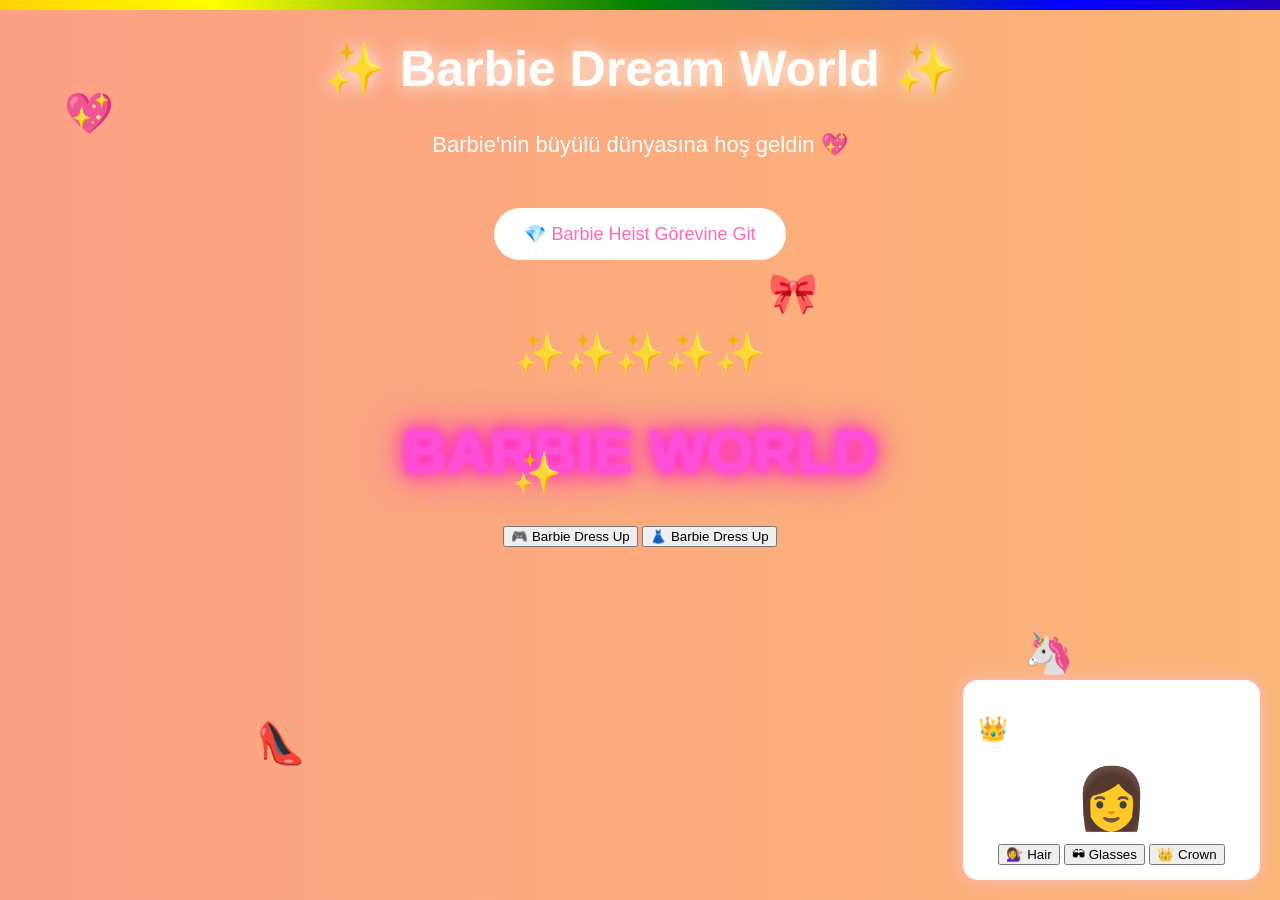
<file: index.html>
<!DOCTYPE html>
<html lang="tr">
<head>

<meta charset="UTF-8">
<title>Barbie Dream World</title>

<link rel="stylesheet" href="style.css">

</head>

<body>

<h1 class="title">✨ Barbie Dream World ✨</h1>

<p class="subtitle">Barbie'nin büyülü dünyasına hoş geldin 💖</p>

<div class="menu">
<a href="heist.html">
<button class="pinkButton">💎 Barbie Heist Görevine Git</button>
</a>
</div>

<div class="sparkles">✨✨✨✨✨</div>

<div class="rainbow"></div>
<div id="unicornContainer"></div>
<div id="heartContainer"></div>
<div id="cornerUnicorn">🦄</div>

<h1 class="barbieLogo">BARBIE WORLD</h1>

<div class="stickers">
<div class="sticker">💖</div>
<div class="sticker">🦄</div>
<div class="sticker">🎀</div>
<div class="sticker">👠</div>
<div class="sticker">✨</div>
</div>

<div class="avatarMaker">

<h2>👑 Barbie Avatar Maker</h2>

<div id="avatarPreview">👩</div>

<button onclick="setHair()">💇‍♀️ Hair</button>
<button onclick="setGlasses()">🕶 Glasses</button>
<button onclick="setCrown()">👑 Crown</button>

</div>

<button onclick="location.href='dressup.html'">
🎮 Barbie Dress Up
</button>

<button onclick="window.location.href='dress.html'">
👗 Barbie Dress Up
</button>

<script src="script.js"></script>

</body>
</html>
</file>
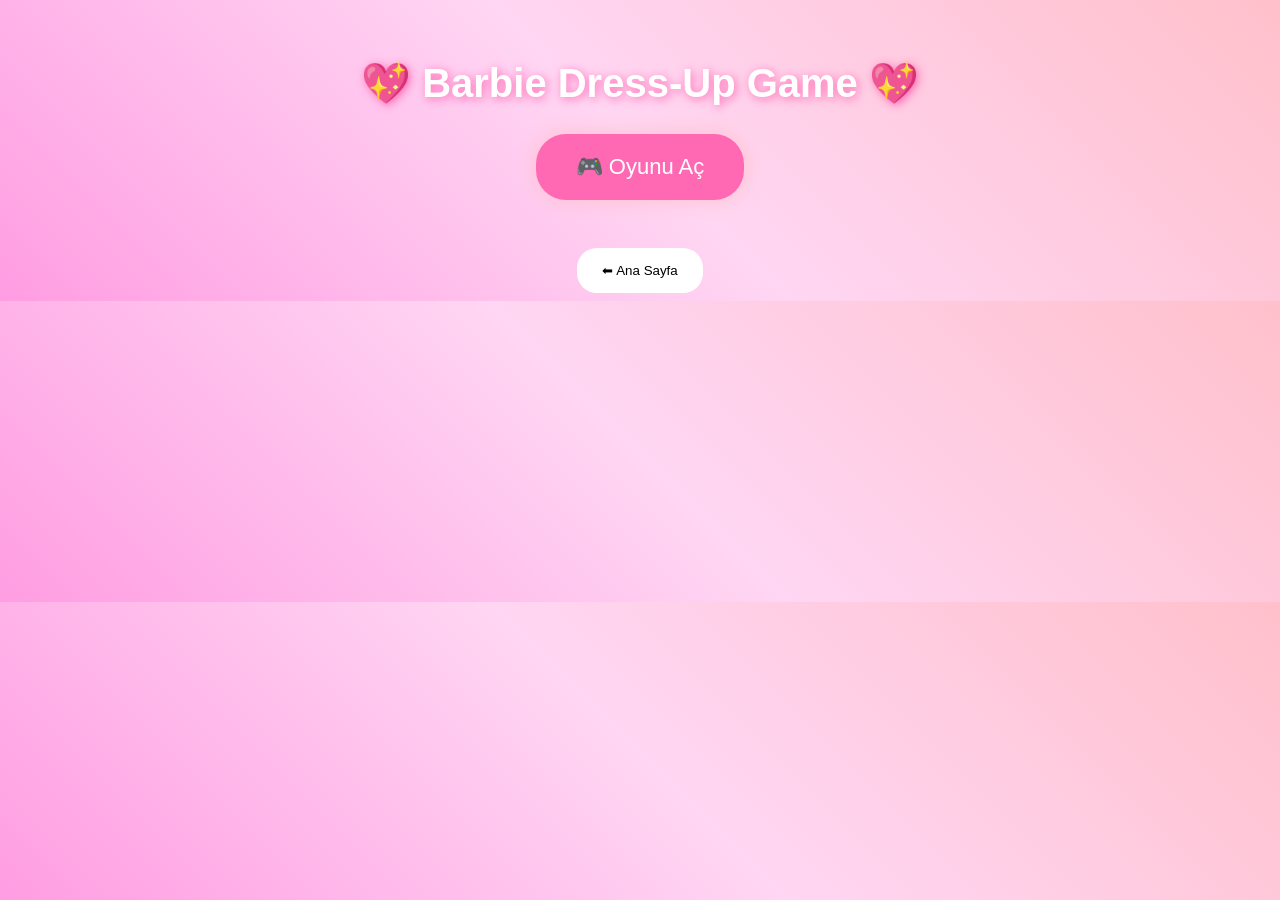
<file: dress.html>
<!DOCTYPE html>
<html lang="tr">
<head>
<meta charset="UTF-8">
<title>Barbie Dress Up</title>

<style>

body{
background:linear-gradient(45deg,#ff9de2,#ffd6f3,#ffc0cb);
text-align:center;
font-family:Arial;
}

h1{
color:white;
font-size:40px;
text-shadow:2px 2px 10px hotpink;
margin-top:60px;
}

.playbtn{
padding:20px 40px;
font-size:22px;
background:hotpink;
color:white;
border:none;
border-radius:30px;
cursor:pointer;
box-shadow:0 0 20px pink;
}

.playbtn:hover{
background:#ff1493;
}

.back{
margin-top:30px;
padding:15px 25px;
border:none;
background:white;
border-radius:20px;
cursor:pointer;
}

</style>
</head>

<body>

<h1>💖 Barbie Dress-Up Game 💖</h1>

<button class="playbtn"
onclick="window.open('https://www.numuki.com/game/barbie-dress-up/','_blank')">
🎮 Oyunu Aç
</button>

<br><br>

<button class="back"
onclick="window.location.href='index.html'">
⬅ Ana Sayfa
</button>

</body>
</html>
</file>
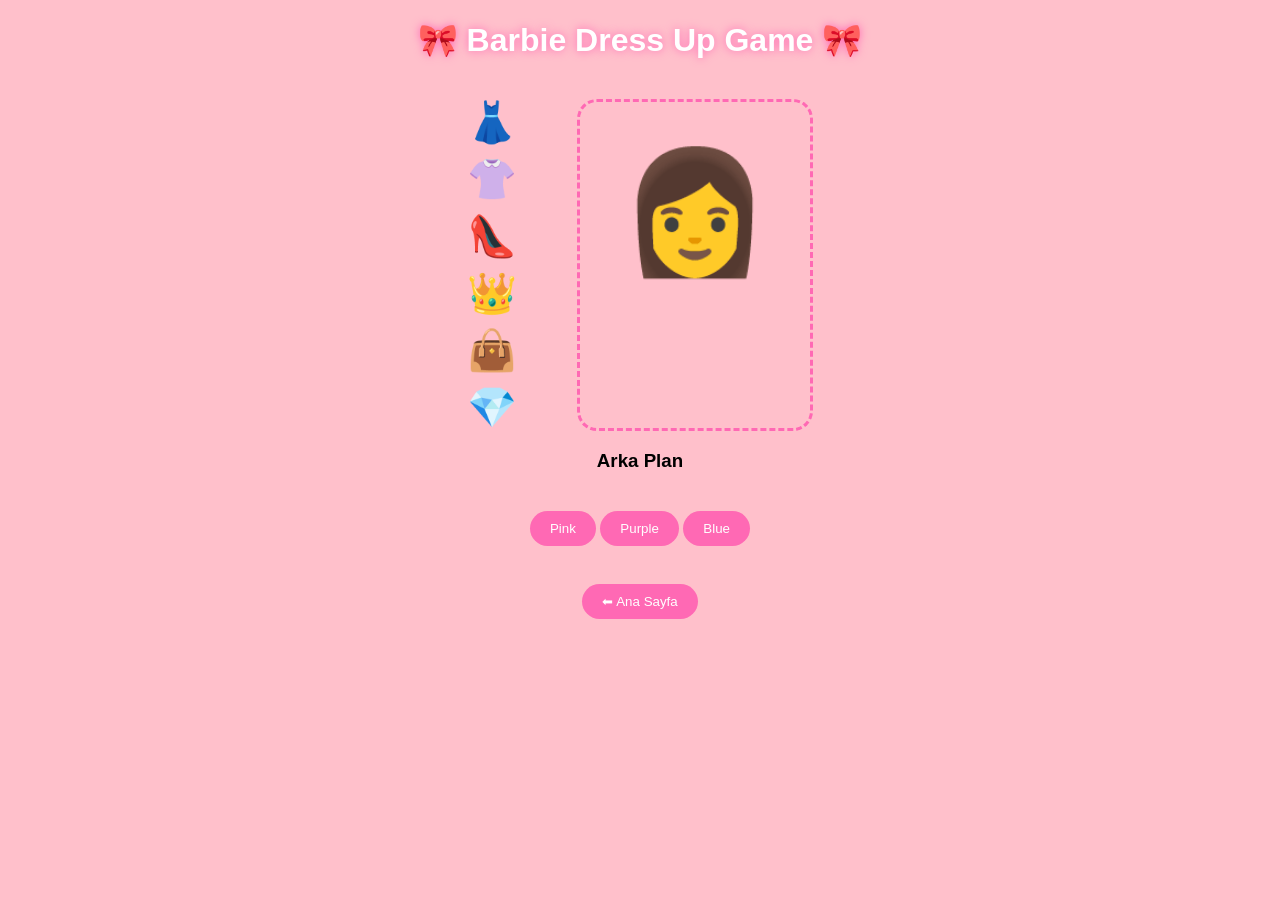
<file: dressup.html>
<!DOCTYPE html>
<html lang="tr">
<head>

<meta charset="UTF-8">
<title>Barbie Dress Up Game</title>

<style>

body{
font-family:Arial;
text-align:center;
background:pink;
}

h1{
color:white;
text-shadow:0 0 10px hotpink;
}

#game{

display:flex;
justify-content:center;
gap:60px;
margin-top:40px;

}

#barbie{

font-size:120px;
border:3px dashed hotpink;
padding:40px;
border-radius:20px;

}

.items{

display:flex;
flex-direction:column;
gap:10px;

}

.item{

font-size:40px;
cursor:grab;

}

button{

margin-top:20px;
padding:10px 20px;
border:none;
border-radius:20px;
background:hotpink;
color:white;
cursor:pointer;

}

</style>
</head>

<body>

<h1>🎀 Barbie Dress Up Game 🎀</h1>

<div id="game">

<div class="items">

<div class="item" draggable="true">👗</div>
<div class="item" draggable="true">👚</div>
<div class="item" draggable="true">👠</div>
<div class="item" draggable="true">👑</div>
<div class="item" draggable="true">👜</div>
<div class="item" draggable="true">💎</div>

</div>

<div id="barbie">👩</div>

</div>

<h3>Arka Plan</h3>

<button onclick="bg('pink')">Pink</button>
<button onclick="bg('lavender')">Purple</button>
<button onclick="bg('lightblue')">Blue</button>

<br><br>

<button onclick="location.href='index.html'">
⬅ Ana Sayfa
</button>

<script>

let draggedItem = null

document.querySelectorAll(".item").forEach(item => {

item.addEventListener("dragstart", function(){

draggedItem = this.innerHTML

})

})

const barbie = document.getElementById("barbie")

barbie.addEventListener("dragover", function(e){

e.preventDefault()

})

barbie.addEventListener("drop", function(){

barbie.innerHTML += draggedItem

})

function bg(color){

document.body.style.background = color

}

</script>

</body>
</html>
</file>
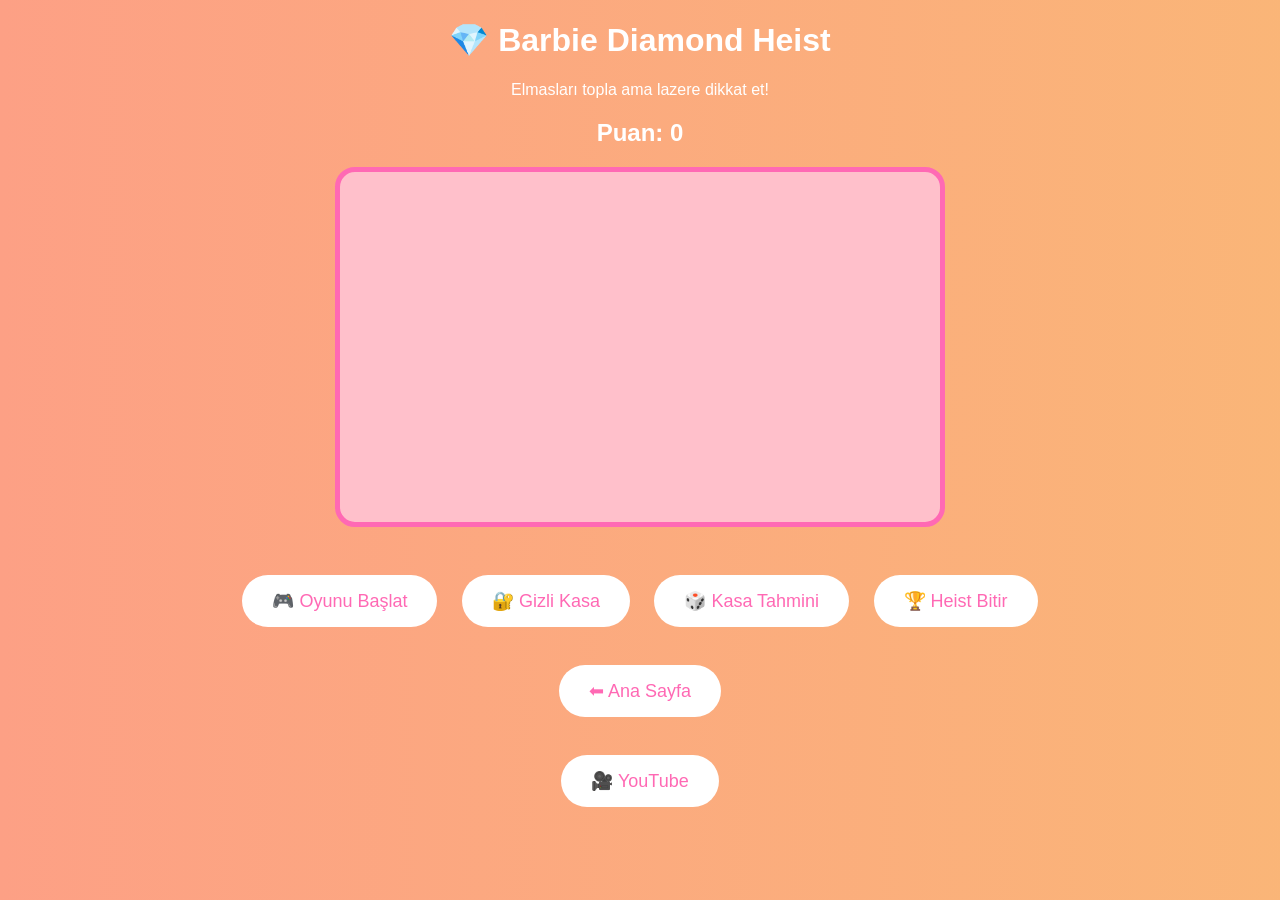
<file: heist.html>
<!DOCTYPE html>
<html lang="tr">

<head>

<meta charset="UTF-8">
<title>Barbie Heist</title>

<link rel="stylesheet" href="style.css">

</head>

<body>

<h1>💎 Barbie Diamond Heist</h1>

<p>Elmasları topla ama lazere dikkat et!</p>

<h2 id="score">Puan: 0</h2>

<div id="gameArea"></div>

<br>

<button onclick="startGame()" class="pinkButton">🎮 Oyunu Başlat</button>
<button onclick="secondCode()" class="pinkButton">🔐 Gizli Kasa</button>
<button onclick="safeGame()" class="pinkButton">🎲 Kasa Tahmini</button>
<button onclick="finishHeist()" class="pinkButton">🏆 Heist Bitir</button>

<br><br>

<a href="index.html">
<button class="pinkButton">⬅ Ana Sayfa</button>
</a>

<br><br>

<a href="https://www.youtube.com/@pinarqs7" target="_blank">
<button class="pinkButton">🎥 YouTube</button>
</a>

<script src="heist.js"></script>

</body>
</html>
</file>
<file: style.css>
body{

background:linear-gradient(pink,hotpink);
font-family:Arial;
text-align:center;
color:white;

}

.title{

font-size:50px;
margin-top:40px;
text-shadow:0 0 20px white;

}

.subtitle{

font-size:22px;

}

.menu{

margin-top:40px;

}

.pinkButton{

background:white;
color:hotpink;
border:none;
padding:15px 30px;
font-size:18px;
border-radius:30px;
cursor:pointer;
margin:10px;
transition:0.3s;

}

.pinkButton:hover{

background:hotpink;
color:white;
transform:scale(1.1);

}

.sparkles{

font-size:40px;
margin-top:60px;

}

/* OYUN */

#gameArea{

width:600px;
height:350px;
background:pink;
border:5px solid hotpink;
margin:20px auto;
position:relative;
overflow:hidden;
border-radius:20px;

}

.diamond{

position:absolute;
font-size:30px;
cursor:pointer;

}

.laser{

position:absolute;
width:100%;
height:6px;
background:red;
animation:laserMove 2s infinite alternate;

}

@keyframes laserMove{

0%{top:40px;}
100%{top:300px;}

}
/* KALP VE UNICORN YAĞMURU */

.fall{
position:fixed;
top:-50px;
font-size:30px;
animation:fall 5s linear forwards;
pointer-events:none;
}

@keyframes fall{

0%{
transform:translateY(-50px);
}

100%{
transform:translateY(110vh);
}

}

/* YILDIZ İZİ */

.starTrail{

position:fixed;
font-size:15px;
color:yellow;
pointer-events:none;
animation:fadeStar 1s forwards;

}

@keyframes fadeStar{

0%{opacity:1; transform:scale(1)}
100%{opacity:0; transform:scale(2)}

}

/* BÜYÜLÜ PARILTILAR */

.magicSparkle{

position:absolute;
font-size:20px;
animation:sparklePop 1s forwards;
pointer-events:none;

}

@keyframes sparklePop{

0%{transform:scale(0)}
100%{transform:scale(2); opacity:0}

}
/* GÖKKUŞAĞI ARKA PLAN PARILTISI */

.rainbowMagic{

position:fixed;
top:0;
left:0;
width:100%;
height:100%;

background:linear-gradient(
90deg,
red,
orange,
yellow,
lime,
cyan,
blue,
violet
);

opacity:0.15;

pointer-events:none;

animation:rainbowMove 5s linear infinite;

}

@keyframes rainbowMove{

0%{background-position:0%}
100%{background-position:200%}

}
/* 🌈 HAREKETLİ GÖKKUŞAĞI */

.rainbow{
position:fixed;
top:0;
left:-50%;
width:200%;
height:10px;

background:linear-gradient(
90deg,
red,
orange,
yellow,
green,
blue,
indigo,
violet
);

animation:rainbowMove 5s linear infinite;
z-index:999;
}

@keyframes rainbowMove{
0%{transform:translateX(0)}
100%{transform:translateX(50%)}
}


/* 🦄 UÇAN UNICORN */

.unicorn{
position:fixed;
font-size:40px;
animation:flyUnicorn 10s linear infinite;
}

@keyframes flyUnicorn{

0%{
left:-10%;
top:80%;
}

50%{
top:30%;
}

100%{
left:110%;
top:60%;
}

}


/* 💖 KALP PATLAMASI */

.heart{
position:fixed;
font-size:20px;
animation:heartFloat 2s ease-out forwards;
}

@keyframes heartFloat{

0%{
opacity:1;
transform:scale(1);
}

100%{
opacity:0;
transform:translateY(-100px) scale(2);
}

}
/* 🌈 ARKA PLAN GÖKKUŞAĞI */

body{

background: linear-gradient(
270deg,
#ff9a9e,
#fad0c4,
#fbc2eb,
#a18cd1,
#f6d365,
#fda085
);

background-size: 1200% 1200%;

animation: rainbowBackground 15s ease infinite;

}


@keyframes rainbowBackground{

0%{
background-position:0% 50%;
}

50%{
background-position:100% 50%;
}

100%{
background-position:0% 50%;
}

}
/* 💖 BARBIE GLITTER */

@keyframes glitterFall{

0%{
transform:translateY(0px) rotate(0deg);
opacity:1;
}

100%{
transform:translateY(100vh) rotate(360deg);
opacity:0;
}

}
/* 🌈 ARKA PLAN GÖKKUŞAĞI */

body{

background: linear-gradient(
270deg,
#ff9a9e,
#fad0c4,
#fbc2eb,
#a18cd1,
#f6d365,
#fda085
);

background-size: 1200% 1200%;
animation: rainbowBackground 15s ease infinite;

}

@keyframes rainbowBackground{

0%{background-position:0% 50%;}
50%{background-position:100% 50%;}
100%{background-position:0% 50%;}

}
#cornerUnicorn{

position:fixed;
bottom:10px;
left:-50px;
font-size:40px;
animation:walkUnicorn 15s linear infinite;

}

@keyframes walkUnicorn{

0%{left:-50px;}
100%{left:110%;}

}
@keyframes explode{

0%{
transform:scale(1);
opacity:1;
}

100%{
transform:translateY(-80px) scale(2);
opacity:0;
}

}
.barbieLogo{

font-size:60px;
text-align:center;

color:#ff4fd8;

text-shadow:
0 0 5px #ff4fd8,
0 0 10px #ff4fd8,
0 0 20px #ff00c8,
0 0 40px #ff00c8;

animation:logoGlow 2s infinite alternate;

}

@keyframes logoGlow{

from{
text-shadow:
0 0 5px #ff4fd8,
0 0 10px #ff4fd8;
}

to{
text-shadow:
0 0 20px #ff00c8,
0 0 40px #ff00c8;
}

}
/* 💖 BARBIE STICKERLAR */

.stickers{

position:fixed;
top:0;
left:0;
width:100%;
height:100%;
pointer-events:none;

}

.sticker{

position:absolute;
font-size:40px;
pointer-events:auto;
cursor:pointer;

animation:floatSticker 6s infinite ease-in-out;

}

/* rastgele konumlar */

.sticker:nth-child(1){
top:10%;
left:5%;
}

.sticker:nth-child(2){
top:70%;
left:80%;
}

.sticker:nth-child(3){
top:30%;
left:60%;
}

.sticker:nth-child(4){
top:80%;
left:20%;
}

.sticker:nth-child(5){
top:50%;
left:40%;
}

@keyframes floatSticker{

0%{
transform:translateY(0px);
}

50%{
transform:translateY(-15px);
}

100%{
transform:translateY(0px);
}

}
@keyframes stickerBoom{

0%{
transform:scale(1);
opacity:1;
}

100%{
transform:translateY(-80px) scale(2) rotate(360deg);
opacity:0;
}

}
@keyframes rainFall{

0%{
transform:translateY(0px);
}

100%{
transform:translateY(100vh);
}

}
.avatarMaker{

position:fixed;
right:20px;
bottom:20px;

background:white;
padding:15px;

border-radius:15px;

box-shadow:0 0 15px pink;

text-align:center;

}

#avatarPreview{

font-size:60px;
margin-bottom:10px;

}
.vault{

position:fixed;
left:20px;
bottom:20px;

background:#ffe6f5;

padding:15px;

border-radius:15px;

box-shadow:0 0 15px hotpink;

}
#gameButton{
z-index:9999;
}
</file>
